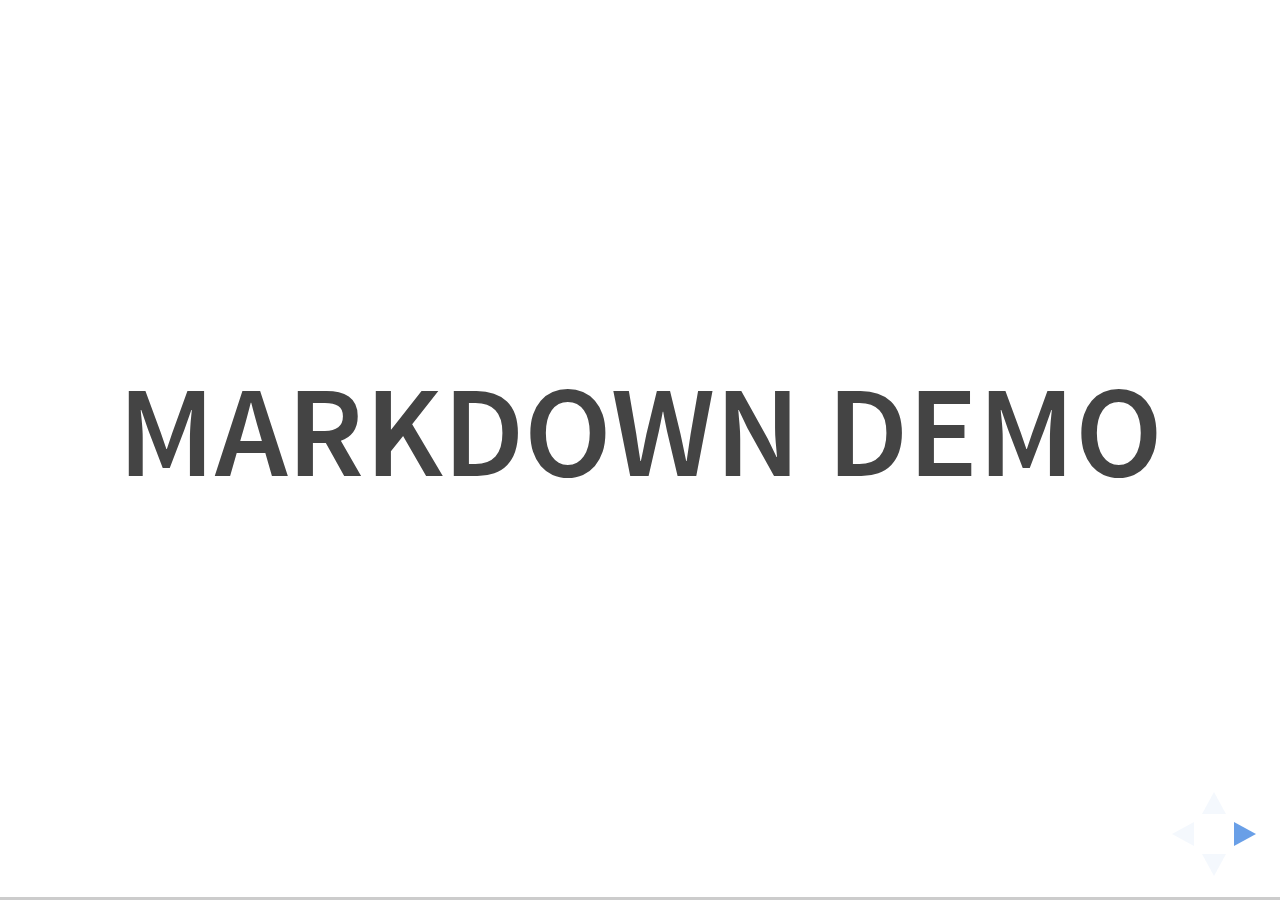
<file: docs/plugin/markdown/example.html>
<!doctype html>
<html lang="en">

	<head>
		<meta charset="utf-8">

		<title>reveal.js - Markdown Demo</title>

		<link rel="stylesheet" href="../../css/reveal.css">
		<link rel="stylesheet" href="../../css/theme/white.css" id="theme">

        <link rel="stylesheet" href="../../lib/css/zenburn.css">
	</head>

	<body>

		<div class="reveal">

			<div class="slides">

                <!-- Use external markdown resource, separate slides by three newlines; vertical slides by two newlines -->
                <section data-markdown="example.md" data-separator="^\n\n\n" data-separator-vertical="^\n\n"></section>

                <!-- Slides are separated by three dashes (quick 'n dirty regular expression) -->
                <section data-markdown data-separator="---">
                    <script type="text/template">
                        ## Demo 1
                        Slide 1
                        ---
                        ## Demo 1
                        Slide 2
                        ---
                        ## Demo 1
                        Slide 3
                    </script>
                </section>

                <!-- Slides are separated by newline + three dashes + newline, vertical slides identical but two dashes -->
                <section data-markdown data-separator="^\n---\n$" data-separator-vertical="^\n--\n$">
                    <script type="text/template">
                        ## Demo 2
                        Slide 1.1

                        --

                        ## Demo 2
                        Slide 1.2

                        ---

                        ## Demo 2
                        Slide 2
                    </script>
                </section>

                <!-- No "extra" slides, since there are no separators defined (so they'll become horizontal rulers) -->
                <section data-markdown>
                    <script type="text/template">
                        A

                        ---

                        B

                        ---

                        C
                    </script>
                </section>

                <!-- Slide attributes -->
                <section data-markdown>
                    <script type="text/template">
                        <!-- .slide: data-background="#000000" -->
                        ## Slide attributes
                    </script>
                </section>

                <!-- Element attributes -->
                <section data-markdown>
                    <script type="text/template">
                        ## Element attributes
                        - Item 1 <!-- .element: class="fragment" data-fragment-index="2" -->
                        - Item 2 <!-- .element: class="fragment" data-fragment-index="1" -->
                    </script>
                </section>

                <!-- Code -->
                <section data-markdown>
                    <script type="text/template">
                        ```php
                        public function foo()
                        {
                            $foo = array(
                                'bar' => 'bar'
                            )
                        }
                        ```
                    </script>
                </section>

            </div>
		</div>

		<script src="../../lib/js/head.min.js"></script>
		<script src="../../js/reveal.js"></script>

		<script>

			Reveal.initialize({
				controls: true,
				progress: true,
				history: true,
				center: true,

				// Optional libraries used to extend on reveal.js
				dependencies: [
					{ src: '../../lib/js/classList.js', condition: function() { return !document.body.classList; } },
					{ src: 'marked.js', condition: function() { return !!document.querySelector( '[data-markdown]' ); } },
                    { src: 'markdown.js', condition: function() { return !!document.querySelector( '[data-markdown]' ); } },
                    { src: '../highlight/highlight.js', async: true, callback: function() { hljs.initHighlightingOnLoad(); } },
					{ src: '../notes/notes.js' }
				]
			});

		</script>

	</body>
</html>
</file>
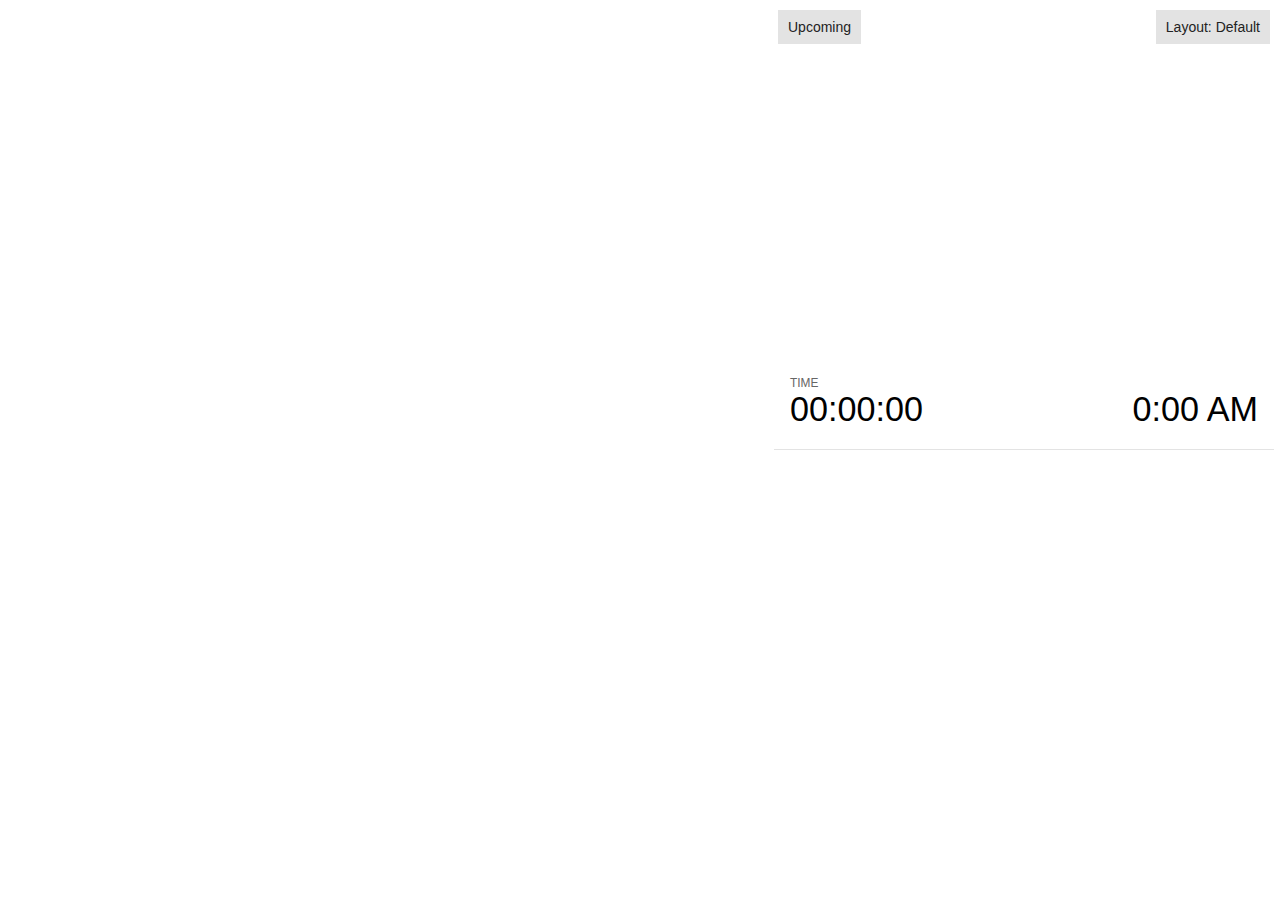
<file: docs/plugin/notes/notes.html>
<!doctype html>
<html lang="en">
	<head>
		<meta charset="utf-8">

		<title>reveal.js - Slide Notes</title>

		<style>
			body {
				font-family: Helvetica;
				font-size: 18px;
			}

			#current-slide,
			#upcoming-slide,
			#speaker-controls {
				padding: 6px;
				box-sizing: border-box;
				-moz-box-sizing: border-box;
			}

			#current-slide iframe,
			#upcoming-slide iframe {
				width: 100%;
				height: 100%;
				border: 1px solid #ddd;
			}

			#current-slide .label,
			#upcoming-slide .label {
				position: absolute;
				top: 10px;
				left: 10px;
				z-index: 2;
			}

			.overlay-element {
				height: 34px;
				line-height: 34px;
				padding: 0 10px;
				text-shadow: none;
				background: rgba( 220, 220, 220, 0.8 );
				color: #222;
				font-size: 14px;
			}

			.overlay-element.interactive:hover {
				background: rgba( 220, 220, 220, 1 );
			}

			#current-slide {
				position: absolute;
				width: 60%;
				height: 100%;
				top: 0;
				left: 0;
				padding-right: 0;
			}

			#upcoming-slide {
				position: absolute;
				width: 40%;
				height: 40%;
				right: 0;
				top: 0;
			}

			/* Speaker controls */
			#speaker-controls {
				position: absolute;
				top: 40%;
				right: 0;
				width: 40%;
				height: 60%;
				overflow: auto;
				font-size: 18px;
			}

				.speaker-controls-time.hidden,
				.speaker-controls-notes.hidden {
					display: none;
				}

				.speaker-controls-time .label,
				.speaker-controls-notes .label {
					text-transform: uppercase;
					font-weight: normal;
					font-size: 0.66em;
					color: #666;
					margin: 0;
				}

				.speaker-controls-time {
					border-bottom: 1px solid rgba( 200, 200, 200, 0.5 );
					margin-bottom: 10px;
					padding: 10px 16px;
					padding-bottom: 20px;
					cursor: pointer;
				}

				.speaker-controls-time .reset-button {
					opacity: 0;
					float: right;
					color: #666;
					text-decoration: none;
				}
				.speaker-controls-time:hover .reset-button {
					opacity: 1;
				}

				.speaker-controls-time .timer,
				.speaker-controls-time .clock {
					width: 50%;
					font-size: 1.9em;
				}

				.speaker-controls-time .timer {
					float: left;
				}

				.speaker-controls-time .clock {
					float: right;
					text-align: right;
				}

				.speaker-controls-time span.mute {
					color: #bbb;
				}

				.speaker-controls-notes {
					padding: 10px 16px;
				}

				.speaker-controls-notes .value {
					margin-top: 5px;
					line-height: 1.4;
					font-size: 1.2em;
				}

			/* Layout selector */
			#speaker-layout {
				position: absolute;
				top: 10px;
				right: 10px;
				color: #222;
				z-index: 10;
			}
				#speaker-layout select {
					position: absolute;
					width: 100%;
					height: 100%;
					top: 0;
					left: 0;
					border: 0;
					box-shadow: 0;
					cursor: pointer;
					opacity: 0;

					font-size: 1em;
					background-color: transparent;

					-moz-appearance: none;
					-webkit-appearance: none;
					-webkit-tap-highlight-color: rgba(0, 0, 0, 0);
				}

				#speaker-layout select:focus {
					outline: none;
					box-shadow: none;
				}

			.clear {
				clear: both;
			}

			/* Speaker layout: Wide */
			body[data-speaker-layout="wide"] #current-slide,
			body[data-speaker-layout="wide"] #upcoming-slide {
				width: 50%;
				height: 45%;
				padding: 6px;
			}

			body[data-speaker-layout="wide"] #current-slide {
				top: 0;
				left: 0;
			}

			body[data-speaker-layout="wide"] #upcoming-slide {
				top: 0;
				left: 50%;
			}

			body[data-speaker-layout="wide"] #speaker-controls {
				top: 45%;
				left: 0;
				width: 100%;
				height: 50%;
				font-size: 1.25em;
			}

			/* Speaker layout: Tall */
			body[data-speaker-layout="tall"] #current-slide,
			body[data-speaker-layout="tall"] #upcoming-slide {
				width: 45%;
				height: 50%;
				padding: 6px;
			}

			body[data-speaker-layout="tall"] #current-slide {
				top: 0;
				left: 0;
			}

			body[data-speaker-layout="tall"] #upcoming-slide {
				top: 50%;
				left: 0;
			}

			body[data-speaker-layout="tall"] #speaker-controls {
				padding-top: 40px;
				top: 0;
				left: 45%;
				width: 55%;
				height: 100%;
				font-size: 1.25em;
			}

			/* Speaker layout: Notes only */
			body[data-speaker-layout="notes-only"] #current-slide,
			body[data-speaker-layout="notes-only"] #upcoming-slide {
				display: none;
			}

			body[data-speaker-layout="notes-only"] #speaker-controls {
				padding-top: 40px;
				top: 0;
				left: 0;
				width: 100%;
				height: 100%;
				font-size: 1.25em;
			}

			@media screen and (max-width: 1080px) {
				body[data-speaker-layout="default"] #speaker-controls {
					font-size: 16px;
				}
			}

			@media screen and (max-width: 900px) {
				body[data-speaker-layout="default"] #speaker-controls {
					font-size: 14px;
				}
			}

			@media screen and (max-width: 800px) {
				body[data-speaker-layout="default"] #speaker-controls {
					font-size: 12px;
				}
			}

		</style>
	</head>

	<body>

		<div id="current-slide"></div>
		<div id="upcoming-slide"><span class="overlay-element label">Upcoming</span></div>
		<div id="speaker-controls">
			<div class="speaker-controls-time">
				<h4 class="label">Time <span class="reset-button">Click to Reset</span></h4>
				<div class="clock">
					<span class="clock-value">0:00 AM</span>
				</div>
				<div class="timer">
					<span class="hours-value">00</span><span class="minutes-value">:00</span><span class="seconds-value">:00</span>
				</div>
				<div class="clear"></div>
			</div>

			<div class="speaker-controls-notes hidden">
				<h4 class="label">Notes</h4>
				<div class="value"></div>
			</div>
		</div>
		<div id="speaker-layout" class="overlay-element interactive">
			<span class="speaker-layout-label"></span>
			<select class="speaker-layout-dropdown"></select>
		</div>

		<script src="../../plugin/markdown/marked.js"></script>
		<script>

			(function() {

				var notes,
					notesValue,
					currentState,
					currentSlide,
					upcomingSlide,
					layoutLabel,
					layoutDropdown,
					connected = false;

				var SPEAKER_LAYOUTS = {
					'default': 'Default',
					'wide': 'Wide',
					'tall': 'Tall',
					'notes-only': 'Notes only'
				};

				setupLayout();

				window.addEventListener( 'message', function( event ) {

					var data = JSON.parse( event.data );

					// The overview mode is only useful to the reveal.js instance
					// where navigation occurs so we don't sync it
					if( data.state ) delete data.state.overview;

					// Messages sent by the notes plugin inside of the main window
					if( data && data.namespace === 'reveal-notes' ) {
						if( data.type === 'connect' ) {
							handleConnectMessage( data );
						}
						else if( data.type === 'state' ) {
							handleStateMessage( data );
						}
					}
					// Messages sent by the reveal.js inside of the current slide preview
					else if( data && data.namespace === 'reveal' ) {
						if( /ready/.test( data.eventName ) ) {
							// Send a message back to notify that the handshake is complete
							window.opener.postMessage( JSON.stringify({ namespace: 'reveal-notes', type: 'connected'} ), '*' );
						}
						else if( /slidechanged|fragmentshown|fragmenthidden|paused|resumed/.test( data.eventName ) && currentState !== JSON.stringify( data.state ) ) {

							window.opener.postMessage( JSON.stringify({ method: 'setState', args: [ data.state ]} ), '*' );

						}
					}

				} );

				/**
				 * Called when the main window is trying to establish a
				 * connection.
				 */
				function handleConnectMessage( data ) {

					if( connected === false ) {
						connected = true;

						setupIframes( data );
						setupKeyboard();
						setupNotes();
						setupTimer();
					}

				}

				/**
				 * Called when the main window sends an updated state.
				 */
				function handleStateMessage( data ) {

					// Store the most recently set state to avoid circular loops
					// applying the same state
					currentState = JSON.stringify( data.state );

					// No need for updating the notes in case of fragment changes
					if ( data.notes ) {
						notes.classList.remove( 'hidden' );
						notesValue.style.whiteSpace = data.whitespace;
						if( data.markdown ) {
							notesValue.innerHTML = marked( data.notes );
						}
						else {
							notesValue.innerHTML = data.notes;
						}
					}
					else {
						notes.classList.add( 'hidden' );
					}

					// Update the note slides
					currentSlide.contentWindow.postMessage( JSON.stringify({ method: 'setState', args: [ data.state ] }), '*' );
					upcomingSlide.contentWindow.postMessage( JSON.stringify({ method: 'setState', args: [ data.state ] }), '*' );
					upcomingSlide.contentWindow.postMessage( JSON.stringify({ method: 'next' }), '*' );

				}

				// Limit to max one state update per X ms
				handleStateMessage = debounce( handleStateMessage, 200 );

				/**
				 * Forward keyboard events to the current slide window.
				 * This enables keyboard events to work even if focus
				 * isn't set on the current slide iframe.
				 */
				function setupKeyboard() {

					document.addEventListener( 'keydown', function( event ) {
						currentSlide.contentWindow.postMessage( JSON.stringify({ method: 'triggerKey', args: [ event.keyCode ] }), '*' );
					} );

				}

				/**
				 * Creates the preview iframes.
				 */
				function setupIframes( data ) {

					var params = [
						'receiver',
						'progress=false',
						'history=false',
						'transition=none',
						'autoSlide=0',
						'backgroundTransition=none'
					].join( '&' );

					var urlSeparator = /\?/.test(data.url) ? '&' : '?';
					var hash = '#/' + data.state.indexh + '/' + data.state.indexv;
					var currentURL = data.url + urlSeparator + params + '&postMessageEvents=true' + hash;
					var upcomingURL = data.url + urlSeparator + params + '&controls=false' + hash;

					currentSlide = document.createElement( 'iframe' );
					currentSlide.setAttribute( 'width', 1280 );
					currentSlide.setAttribute( 'height', 1024 );
					currentSlide.setAttribute( 'src', currentURL );
					document.querySelector( '#current-slide' ).appendChild( currentSlide );

					upcomingSlide = document.createElement( 'iframe' );
					upcomingSlide.setAttribute( 'width', 640 );
					upcomingSlide.setAttribute( 'height', 512 );
					upcomingSlide.setAttribute( 'src', upcomingURL );
					document.querySelector( '#upcoming-slide' ).appendChild( upcomingSlide );

				}

				/**
				 * Setup the notes UI.
				 */
				function setupNotes() {

					notes = document.querySelector( '.speaker-controls-notes' );
					notesValue = document.querySelector( '.speaker-controls-notes .value' );

				}

				/**
				 * Create the timer and clock and start updating them
				 * at an interval.
				 */
				function setupTimer() {

					var start = new Date(),
						timeEl = document.querySelector( '.speaker-controls-time' ),
						clockEl = timeEl.querySelector( '.clock-value' ),
						hoursEl = timeEl.querySelector( '.hours-value' ),
						minutesEl = timeEl.querySelector( '.minutes-value' ),
						secondsEl = timeEl.querySelector( '.seconds-value' );

					function _updateTimer() {

						var diff, hours, minutes, seconds,
							now = new Date();

						diff = now.getTime() - start.getTime();
						hours = Math.floor( diff / ( 1000 * 60 * 60 ) );
						minutes = Math.floor( ( diff / ( 1000 * 60 ) ) % 60 );
						seconds = Math.floor( ( diff / 1000 ) % 60 );

						clockEl.innerHTML = now.toLocaleTimeString( 'en-US', { hour12: true, hour: '2-digit', minute:'2-digit' } );
						hoursEl.innerHTML = zeroPadInteger( hours );
						hoursEl.className = hours > 0 ? '' : 'mute';
						minutesEl.innerHTML = ':' + zeroPadInteger( minutes );
						minutesEl.className = minutes > 0 ? '' : 'mute';
						secondsEl.innerHTML = ':' + zeroPadInteger( seconds );

					}

					// Update once directly
					_updateTimer();

					// Then update every second
					setInterval( _updateTimer, 1000 );

					timeEl.addEventListener( 'click', function() {
						start = new Date();
						_updateTimer();
						return false;
					} );

				}

				/**
				 * Sets up the speaker view layout and layout selector.
				 */
				function setupLayout() {

					layoutDropdown = document.querySelector( '.speaker-layout-dropdown' );
					layoutLabel = document.querySelector( '.speaker-layout-label' );

					// Render the list of available layouts
					for( var id in SPEAKER_LAYOUTS ) {
						var option = document.createElement( 'option' );
						option.setAttribute( 'value', id );
						option.textContent = SPEAKER_LAYOUTS[ id ];
						layoutDropdown.appendChild( option );
					}

					// Monitor the dropdown for changes
					layoutDropdown.addEventListener( 'change', function( event ) {

						setLayout( layoutDropdown.value );

					}, false );

					// Restore any currently persisted layout
					setLayout( getLayout() );

				}

				/**
				 * Sets a new speaker view layout. The layout is persisted
				 * in local storage.
				 */
				function setLayout( value ) {

					var title = SPEAKER_LAYOUTS[ value ];

					layoutLabel.innerHTML = 'Layout' + ( title ? ( ': ' + title ) : '' );
					layoutDropdown.value = value;

					document.body.setAttribute( 'data-speaker-layout', value );

					// Persist locally
					if( window.localStorage ) {
						window.localStorage.setItem( 'reveal-speaker-layout', value );
					}

				}

				/**
				 * Returns the ID of the most recently set speaker layout
				 * or our default layout if none has been set.
				 */
				function getLayout() {

					if( window.localStorage ) {
						var layout = window.localStorage.getItem( 'reveal-speaker-layout' );
						if( layout ) {
							return layout;
						}
					}

					// Default to the first record in the layouts hash
					for( var id in SPEAKER_LAYOUTS ) {
						return id;
					}

				}

				function zeroPadInteger( num ) {

					var str = '00' + parseInt( num );
					return str.substring( str.length - 2 );

				}

				/**
				 * Limits the frequency at which a function can be called.
				 */
				function debounce( fn, ms ) {

					var lastTime = 0,
						timeout;

					return function() {

						var args = arguments;
						var context = this;

						clearTimeout( timeout );

						var timeSinceLastCall = Date.now() - lastTime;
						if( timeSinceLastCall > ms ) {
							fn.apply( context, args );
							lastTime = Date.now();
						}
						else {
							timeout = setTimeout( function() {
								fn.apply( context, args );
								lastTime = Date.now();
							}, ms - timeSinceLastCall );
						}

					}

				}

			})();

		</script>
	</body>
</html>
</file>
<file: docs/css/theme/white.css>
/**
 * White theme for reveal.js. This is the opposite of the 'black' theme.
 *
 * By Hakim El Hattab, http://hakim.se
 */
@import url(../../lib/font/source-sans-pro/source-sans-pro.css);
section.has-dark-background, section.has-dark-background h1, section.has-dark-background h2, section.has-dark-background h3, section.has-dark-background h4, section.has-dark-background h5, section.has-dark-background h6 {
  color: #fff; }

/*********************************************
 * GLOBAL STYLES
 *********************************************/
body {
  background: #fff;
  background-color: #fff;
}

.reveal {
  font-family: 'Helvetica', 'Oswald', sans-serif;
  font-size: 42px;
  font-weight: normal;
  color: #333; }

::selection {
  color: #fff;
  background: #98bdef;
  text-shadow: none; }

::-moz-selection {
  color: #fff;
  background: #98bdef;
  text-shadow: none; }

.reveal .slides > section,
.reveal .slides > section > section {
  line-height: 1.3;
  font-weight: inherit; }

/*********************************************
 * HEADERS
 *********************************************/
.reveal h1,
.reveal h2,
.reveal h3,
.reveal h4,
.reveal h5,
.reveal h6 {
  margin: 0 0 20px 0;
  color: #444;
  font-family: "Source Sans Pro", Helvetica, sans-serif;
  font-weight: 600;
  line-height: 1.2;
  letter-spacing: normal;
  text-transform: uppercase;
  text-shadow: none;
  word-wrap: break-word; }

.reveal h1 {
  font-size: 2.5em; }

.reveal h1.slides_title {
  font-size: 2.8em;
  text-transform: none;
  font-family: 'Ubuntu', sans-serif; }

.reveal h2 {
  font-size: 1.6em; }

.reveal h3 {
  font-size: 1.3em; }

.reveal h4 {
  font-size: 1em; }

.reveal h1 {
  text-shadow: none; }

/*********************************************
 * OTHER
 *********************************************/
.reveal p {
  margin: 20px 0;
  line-height: 1.3; }

/* Ensure certain elements are never larger than the slide itself */
.reveal img,
.reveal video,
.reveal iframe {
  max-width: 95%;
  max-height: 95%; }

.reveal strong,
.reveal b {
  font-weight: bold; }

.reveal em {
  font-style: italic; }

.reveal ol,
.reveal dl,
.reveal ul {
  display: inline-block;
  text-align: left;
  margin: 0 0 0 1em; }

.reveal ol {
  list-style-type: decimal; }

.reveal ul li {
  list-style:none;
  font-size:70%;
  color:#444;
  line-height: 1.5em;
}

.reveal ul {
  list-style-type: disc; }

.reveal ul ul {
  list-style-type: square; }

.reveal ul ul ul {
  list-style-type: circle; }

.reveal ul ul,
.reveal ul ol,
.reveal ol ol,
.reveal ol ul {
  display: block;
  margin-left: 40px; }

.reveal dt {
  font-weight: bold; }

.reveal dd {
  margin-left: 40px; }

.reveal q,
.reveal blockquote {
  quotes: none; }

.reveal blockquote {
  display: block;
  position: relative;
  width: 70%;
  margin: 20px auto;
  padding: 5px;
  font-style: italic;
  background: rgba(255, 255, 255, 0.05);
  box-shadow: 0px 0px 2px rgba(0, 0, 0, 0.2); }

.reveal blockquote p:first-child,
.reveal blockquote p:last-child {
  display: inline-block; }

.reveal q {
  font-style: italic; }

.reveal p.social {
  margin:40px 0 0 80px;
}

.reveal .social a {
  color:#444;
  width: 100%;
  margin-right: 12px;
}

.reveal .features__item-logo {
    margin: 0 auto;
    width: 77px;
    height: 77px;
    background-color: rgb(234, 234, 234);
    border-radius: 50%;
    display: -webkit-box;
    display: -ms-flexbox;
    display: flex;
    -webkit-box-orient: vertical;
    -webkit-box-direction: normal;
    -ms-flex-direction: column;
    flex-direction: column;
    -webkit-box-align: center;
    -ms-flex-align: center;
    align-items: center;
    -webkit-box-pack: center;
    -ms-flex-pack: center;
    justify-content: center;
    margin-bottom: 16px;
}

.reveal pre {
  display: block;
  position: relative;
  width: 90%;
  margin: 20px auto;
  text-align: left;
  font-size: 0.55em;
  font-family: monospace;
  line-height: 1.2em;
  word-wrap: break-word;
  box-shadow: 0px 0px 6px rgba(0, 0, 0, 0.3); }

.reveal code {
  font-family: monospace;
  }

.reveal pre code {
  display: block;
  padding: 5px;
  overflow: auto;
  max-height: 400px;
  word-wrap: normal; }

.reveal table {
  margin: auto;
  border-collapse: collapse;
  border-spacing: 0; }

.reveal table th {
  font-weight: bold; }


.reveal table td {
  line-height: 44px;
  text-align: left;
  padding: 0.2em 0.5em 0.2em 0.5em;
  border-bottom: 1px solid;
  vertical-align: top; }

.reveal table.table_white ul li {
color:white;
}

.reveal table th[align="center"],
.reveal table td[align="center"] {
  text-align: center; }

.reveal table th[align="right"],
.reveal table td[align="right"] {
  text-align: right; }

.reveal table tbody tr:last-child th,
.reveal table tbody tr:last-child td {
  border-bottom: none; }

.reveal sup {
  vertical-align: super; }

.reveal sub {
  vertical-align: sub; }

.reveal small {
  display: inline-block;
  font-size: 0.6em;
  line-height: 1.2em;
  vertical-align: top; }

.reveal small * {
  vertical-align: top; }

/*********************************************
 * LINKS
 *********************************************/
.reveal a {
  color: #2a76dd;
  text-decoration: none;
  -webkit-transition: color .15s ease;
  -moz-transition: color .15s ease;
  transition: color .15s ease; }

.reveal a:hover {
  color: #6ca0e8;
  text-shadow: none;
  border: none; }

.reveal .roll span:after {
  color: #fff;
  background: #1a53a1; }

.reveal a.button {
    color:#353535;
    text-decoration: none;
    border-radius: 4px;
    border:1px solid #888;
    background: #ddd;
    font-size: 50%;
    padding: 8px 14px 8px 14px;
}

.reveal a.button:hover{
    background: #6ca0e8;
    text-decoration: none;
}

/*********************************************
 * IMAGES
 *********************************************/
.reveal section img {
  margin: 15px 0px;
  background: rgba(255, 255, 255, 0.12);
  border: 4px solid #222;
  box-shadow: 0 0 10px rgba(0, 0, 0, 0.15); }

.reveal section img.plain {
  border: 0;
  box-shadow: none; }

.reveal a img {
  -webkit-transition: all .15s linear;
  -moz-transition: all .15s linear;
  transition: all .15s linear; }

.reveal a:hover img {
  background: rgba(255, 255, 255, 0.2);
  border-color: #2a76dd;
  box-shadow: 0 0 20px rgba(0, 0, 0, 0.55); }

/*********************************************
 * NAVIGATION CONTROLS
 *********************************************/
.reveal .controls .navigate-left,
.reveal .controls .navigate-left.enabled {
  border-right-color: #2a76dd; }

.reveal .controls .navigate-right,
.reveal .controls .navigate-right.enabled {
  border-left-color: #2a76dd; }

.reveal .controls .navigate-up,
.reveal .controls .navigate-up.enabled {
  border-bottom-color: #2a76dd; }

.reveal .controls .navigate-down,
.reveal .controls .navigate-down.enabled {
  border-top-color: #2a76dd; }

.reveal .controls .navigate-left.enabled:hover {
  border-right-color: #6ca0e8; }

.reveal .controls .navigate-right.enabled:hover {
  border-left-color: #6ca0e8; }

.reveal .controls .navigate-up.enabled:hover {
  border-bottom-color: #6ca0e8; }

.reveal .controls .navigate-down.enabled:hover {
  border-top-color: #6ca0e8; }

/*********************************************
 * PROGRESS BAR
 *********************************************/
.reveal .progress {
  background: rgba(0, 0, 0, 0.2); }

.reveal .progress span {
  background: #2a76dd;
  -webkit-transition: width 800ms cubic-bezier(0.26, 0.86, 0.44, 0.985);
  -moz-transition: width 800ms cubic-bezier(0.26, 0.86, 0.44, 0.985);
  transition: width 800ms cubic-bezier(0.26, 0.86, 0.44, 0.985); }

  /************************
  * CUSTOM
  *************************/

  .reveal .list, .reveal .list li {

    margin: 0 0 20px 0;
    line-height: 1.4em;
    font-size: 90%;
    text-align: left;
  }

.reveal .ribbon {
    background-color: #a00;
    overflow: hidden;
    white-space: nowrap;
    position: absolute;
    bottom: 60px;
    right: 20px;
    transform: rotate(-17deg);
}
.reveal .ribbon a {
  border: 1px solid #faa;
  color: #fff;
  display: block;
  font: bold 30% 'Helvetica Neue', Helvetica, Arial, sans-serif;
  margin: 1px 0;
  padding: 10px 50px;
  text-align: center;
  text-decoration: none;
}
</file>
<file: docs/lib/css/zenburn.css>
/*

Zenburn style from voldmar.ru (c) Vladimir Epifanov <voldmar@voldmar.ru>
based on dark.css by Ivan Sagalaev

*/

.hljs {
  display: block;
  overflow-x: auto;
  padding: 0.5em;
  background: #3f3f3f;
  color: #dcdcdc;
}

.hljs-keyword,
.hljs-selector-tag,
.hljs-tag {
  color: #e3ceab;
}

.hljs-template-tag {
  color: #dcdcdc;
}

.hljs-number {
  color: #8cd0d3;
}

.hljs-variable,
.hljs-template-variable,
.hljs-attribute {
  color: #efdcbc;
}

.hljs-literal {
  color: #efefaf;
}

.hljs-subst {
  color: #8f8f8f;
}

.hljs-title,
.hljs-name,
.hljs-selector-id,
.hljs-selector-class,
.hljs-section,
.hljs-type {
  color: #efef8f;
}

.hljs-symbol,
.hljs-bullet,
.hljs-link {
  color: #dca3a3;
}

.hljs-deletion,
.hljs-string,
.hljs-built_in,
.hljs-builtin-name {
  color: #cc9393;
}

.hljs-addition,
.hljs-comment,
.hljs-quote,
.hljs-meta {
  color: #7f9f7f;
}


.hljs-emphasis {
  font-style: italic;
}

.hljs-strong {
  font-weight: bold;
}
</file>
